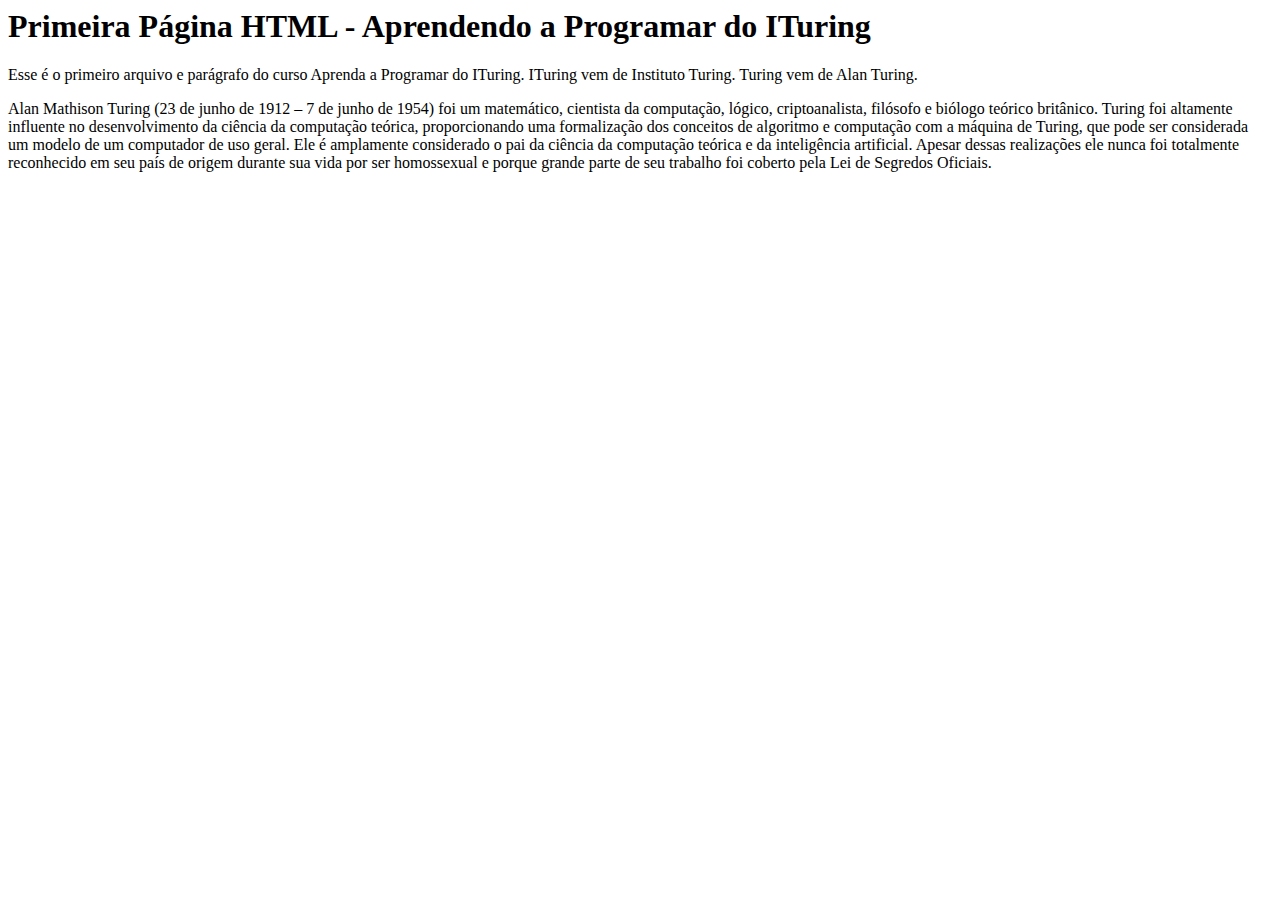
<file: dia-2/index.html>
<html>
  <head>
    <title>ITuring</title>
  </head>

  <body>
    <h1>Primeira Página HTML - Aprendendo a Programar do ITuring</h1>
    <p>
      Esse é o primeiro arquivo e parágrafo do curso Aprenda a Programar do
      ITuring. ITuring vem de Instituto Turing. Turing vem de Alan Turing.
    </p>
    <p>
      Alan Mathison Turing (23 de junho de 1912 – 7 de junho de 1954) foi um
      matemático, cientista da computação, lógico, criptoanalista, filósofo e
      biólogo teórico britânico. Turing foi altamente influente no
      desenvolvimento da ciência da computação teórica, proporcionando uma
      formalização dos conceitos de algoritmo e computação com a máquina de
      Turing, que pode ser considerada um modelo de um computador de uso geral.
      Ele é amplamente considerado o pai da ciência da computação teórica e da
      inteligência artificial. Apesar dessas realizações ele nunca foi
      totalmente reconhecido em seu país de origem durante sua vida por ser
      homossexual e porque grande parte de seu trabalho foi coberto pela Lei de
      Segredos Oficiais.
    </p>
  </body>
</html>
</file>
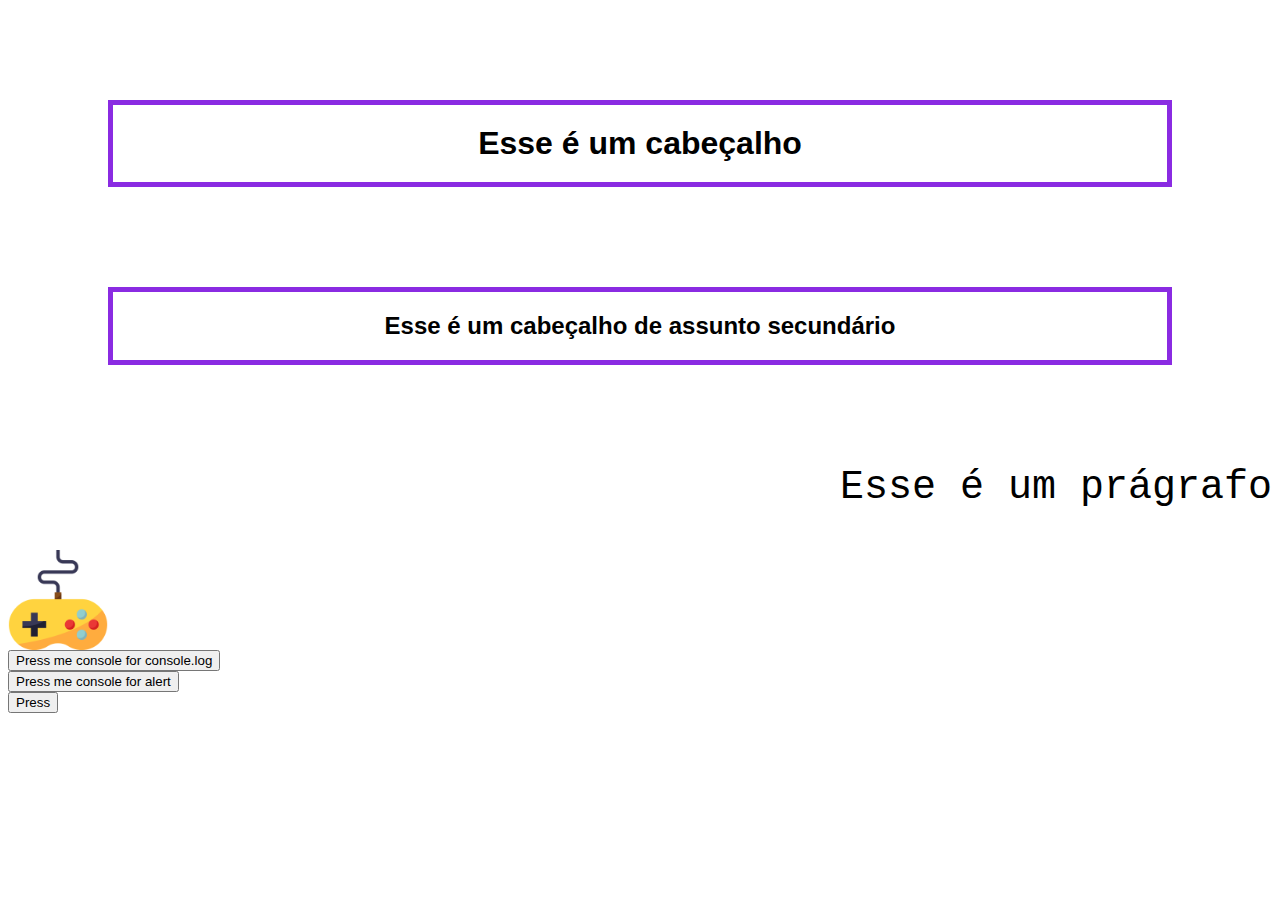
<file: dia-5/códigos da aula/index.html>
<html>
  <head>
    <link rel="stylesheet" href="style.css" />
    <script src="script.js"></script>
  </head>

  <body>
    <!--comentar hierarquia de informação-->
    <!-- os ids e classes serão explicados em maior detalhe junto com css-->
    <h1 id="header1" class="cabecalho">Esse é um cabeçalho</h1>

    <h2 id="header2" class="cabecalho">
      Esse é um cabeçalho de assunto secundário
    </h2>

    <p id="paragrafo">Esse é um prágrafo</p>

    <img id="image_joystick" src="joystick.png" />

    <!--O parâmetro onclick só será explicado 
            na hora de falar de JavaScript
            O segundo botão também só será adicionado nessa hora
            -->
    <br />
    <button onclick="mensagemDoClick_consoleLog()">
      Press me console for console.log
    </button>
    <br />
    <button onclick="mensagemDoClick_alert()">
      Press me console for alert
    </button>
    <br />
    <button onclick="manipulacaoDom()">Press</button>
  </body>
</html>
</file>
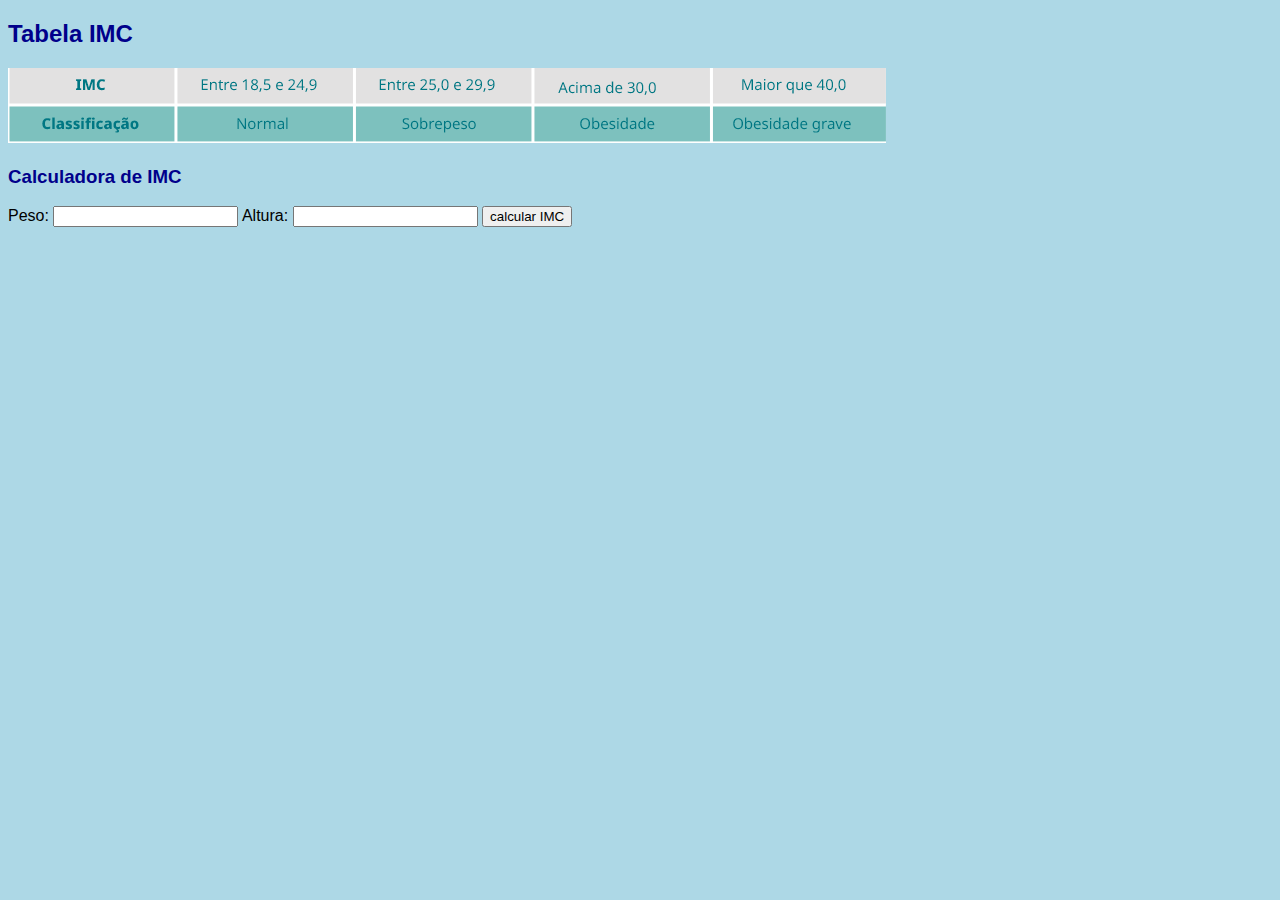
<file: dia-5/exercício/index.html>
<!DOCTYPE html>
<html>
  <head>
    <meta charset="UTF-8" />
    <script src="script.js"></script>
    <link rel="stylesheet" href="style.css" />
    <title>Calculadora de IMC</title>
  </head>
  <body>
    <h2>Tabela IMC</h2>
    <img src="images/imc1.png" /><img src="images/imc.png" />

    <h3>Calculadora de IMC</h3>
    <form>
      <label for="peso">Peso:</label>
      <input type="text" id="peso" name="peso" />
      <label for="altura">Altura:</label>
      <input type="text" id="altura" name="altura" />
      <input
        type="button"
        onclick="mostrarResultadoIMC()"
        value="calcular IMC"
      />
    </form>
    <p id="resultado"></p>
  </body>
</html>
</file>
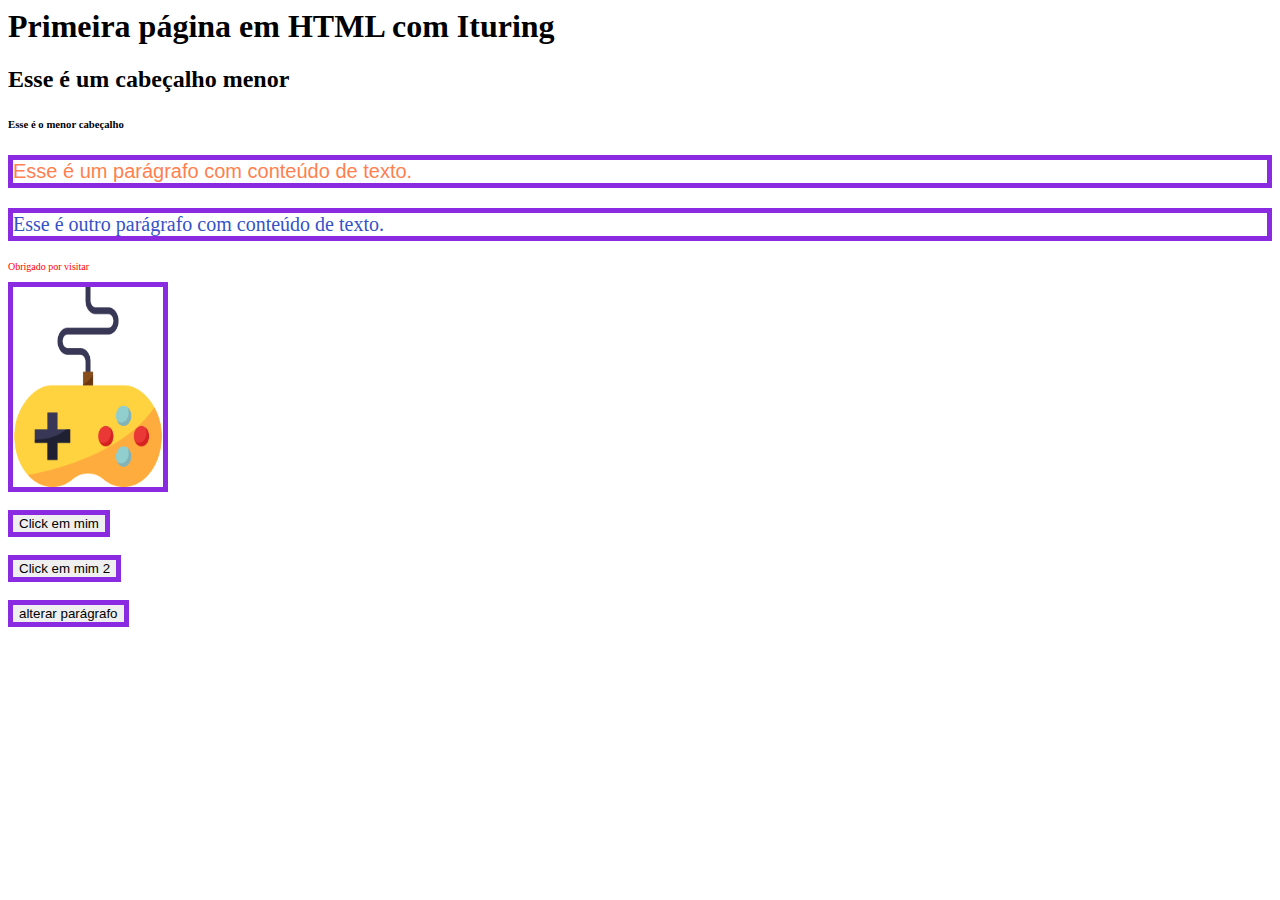
<file: dia-5/códigos da aula/final/index.html>
<html>
  <head>
    <link rel="stylesheet" href="style.css" />
    <script src="script.js"></script>
  </head>

  <body>
    <!-- Cabeçalhos - header -->
    <h1>Primeira página em HTML com Ituring</h1>
    <h2>Esse é um cabeçalho menor</h2>
    <h6>Esse é o menor cabeçalho</h6>

    <!-- parágrafo -->
    <p id="paragrafo1" class="paragrafos">
      Esse é um parágrafo com conteúdo de texto.
    </p>
    <p id="paragrafo2" class="paragrafos">
      Esse é outro parágrafo com conteúdo de texto.
    </p>

    <p id="despedida" class="despedida">Obrigado por visitar</p>
    <!-- Imagem - Image
        src = fonte (source) -->
    <img src="fotos/joystick.png" class="imagem" />
    <br />
    <br />
    <button class="botoes" onclick="funcaoParaConsole()">Click em mim</button>
    <br />
    <!-- break line-->
    <br />
    <button class="botoes" onclick="funcaoDeAlerta()">Click em mim 2</button>
    <br />
    <br />
    <button class="botoes" onclick="alterarParagrafo()">
      alterar parágrafo
    </button>
  </body>
</html>
</file>
<file: dia-5/códigos da aula/style.css>
/*explicar a diferença entre id e classe*/
#paragrafo {
  font-size: 40px;
  font-family: 'Courier New';
  text-align: right;
}

.cabecalho {
  font-family: 'Arial';
  border: 5px solid blueviolet;
  padding: 20px;
  margin: 100px;
  text-align: center;   
}

#image_joystick {
  width: 100px;
  height: 100px;
}
</file>
<file: dia-5/exercício/style.css>
body{
  background-color: lightblue;
  font-family: Helvetica, Arial, sans-serif;
}

h2{
  color: darkblue;
}

h3{
  color: darkblue;
}
</file>
<file: dia-5/códigos da aula/final/style.css>
.paragrafos {
  font-size: 20px;
  border-color: red;
  border: 5px solid blueviolet;
}

#paragrafo1 {
  font-family: "Arial";
  color:coral;
}

#paragrafo2 {
  font-family: "Times New Romam";
  color:rgb(53, 82, 198);
}

.despedida {
  font-size: 10px;
  color: red;
  
}

.imagem {
  width: 150px;
  height: 200px;
  border: 5px solid blueviolet;
}

.botoes {
  border: 5px solid blueviolet;
}
</file>
